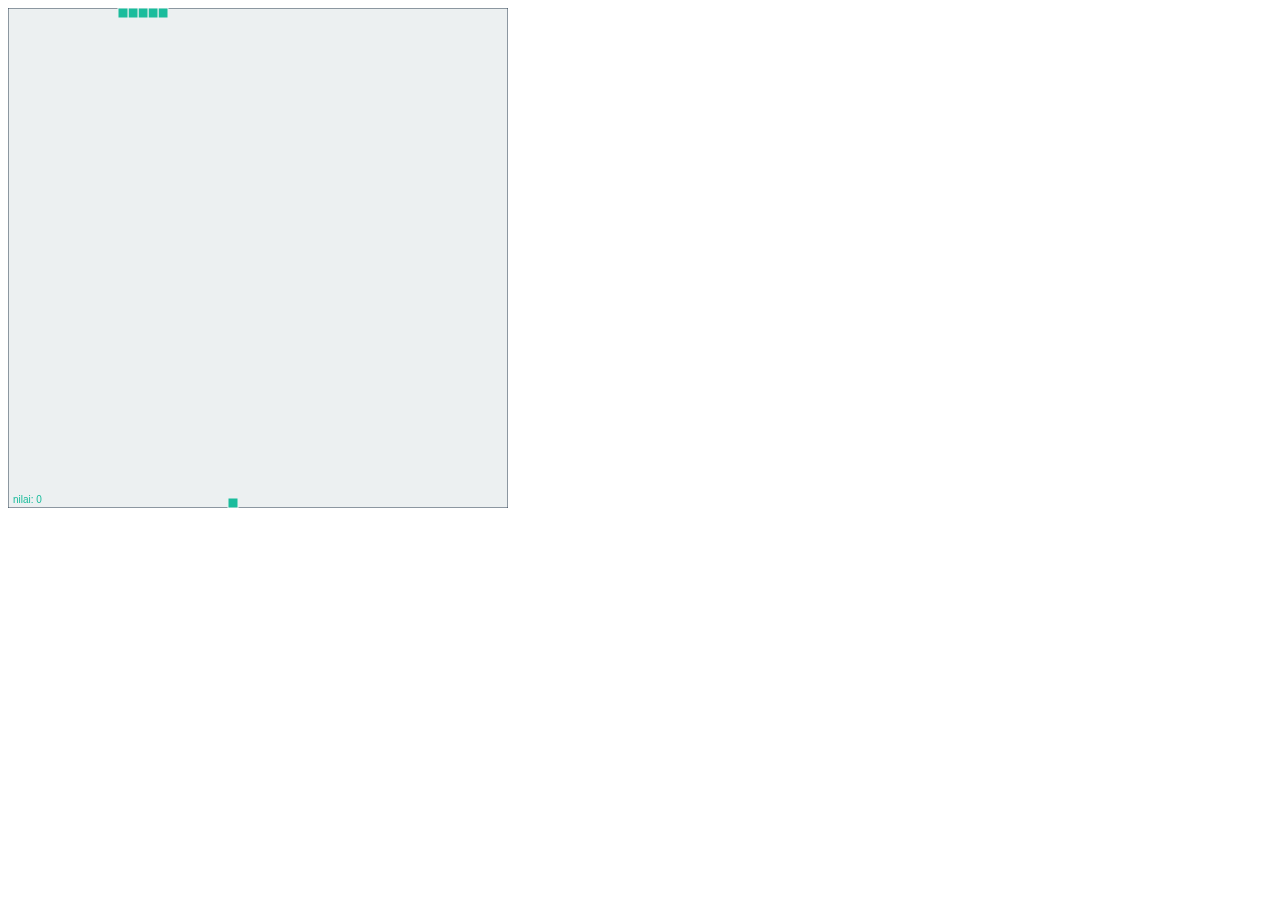
<file: game/snake-game/index.html>
<!DOCTYPE html>
<html>
    <head>
        <script src="https://ajax.googleapis.com/ajax/libs/jquery/3.2.1/jquery.min.js"></script>
        <title>Snake Game</title>    
    </head>
    <body>
        <canvas style="text-align:center" id="ruang" width="500" height="500"></canvas>
        <script src="script.js" type="text/javascript"></script>
        </body>
</html>
</file>
